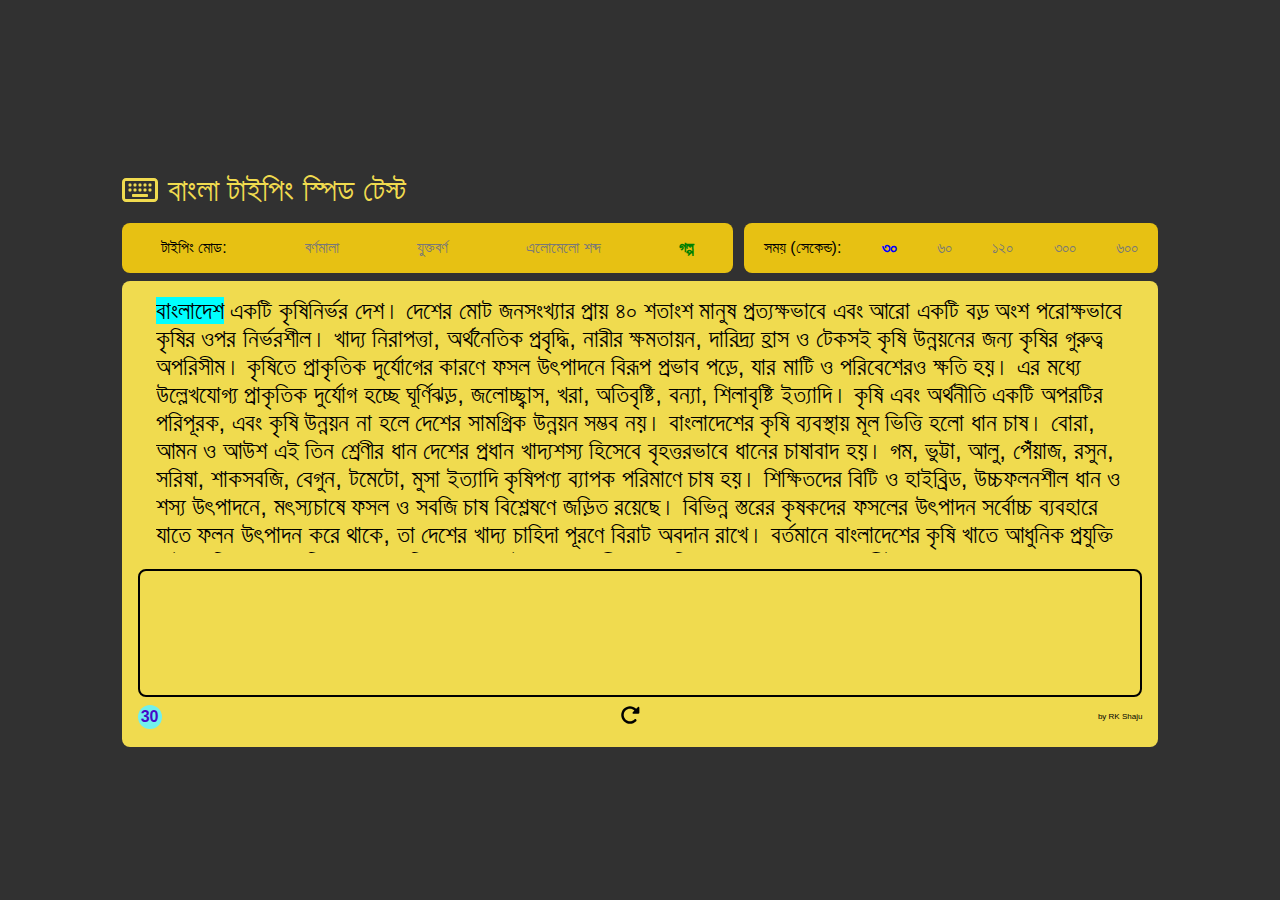
<file: index.html>
<!DOCTYPE html>
<html lang="en">
<head>
  <!-- Google tag (gtag.js) -->
<script async src="https://www.googletagmanager.com/gtag/js?id=G-E1GD1Y3J0G"></script>
<script>
  window.dataLayer = window.dataLayer || [];
  function gtag(){dataLayer.push(arguments);}
  gtag('js', new Date());

  gtag('config', 'G-E1GD1Y3J0G');
</script>
  <meta charset="UTF-8">
  <meta name="viewport" content="width=device-width, initial-scale=1.0">
  <meta http-equiv="X-UA-Compatible" content="ie=edge">
  <link rel="stylesheet" href="styles.css">
  <script src="words.js" defer></script>
  <script src="script.js" defer></script>

  <title>Bangla Typing Speed Test</title>
  <meta name="description" content="There is currently a notable absence of a reliable Bangla typing speed testing website on the internet. This platform is dedicated to aiding individuals in evaluating their Bangla typing proficiency. Whether you are a typing enthusiast honing your skills or someone evaluating their abilities for job prospects, I believe this website can be of assistance to you.">
</head>
<body>


  
  <div class="parent">
    
  <div class="header-wrapper">
    <div class="header">
      <svg xmlns="http://www.w3.org/2000/svg" viewBox="0 0 576 512"><!--!Font Awesome Free 6.5.1 by @fontawesome - https://fontawesome.com License - https://fontawesome.com/license/free Copyright 2024 Fonticons, Inc.--><path d="M64 112c-8.8 0-16 7.2-16 16V384c0 8.8 7.2 16 16 16H512c8.8 0 16-7.2 16-16V128c0-8.8-7.2-16-16-16H64zM0 128C0 92.7 28.7 64 64 64H512c35.3 0 64 28.7 64 64V384c0 35.3-28.7 64-64 64H64c-35.3 0-64-28.7-64-64V128zM176 320H400c8.8 0 16 7.2 16 16v16c0 8.8-7.2 16-16 16H176c-8.8 0-16-7.2-16-16V336c0-8.8 7.2-16 16-16zm-72-72c0-8.8 7.2-16 16-16h16c8.8 0 16 7.2 16 16v16c0 8.8-7.2 16-16 16H120c-8.8 0-16-7.2-16-16V248zm16-96h16c8.8 0 16 7.2 16 16v16c0 8.8-7.2 16-16 16H120c-8.8 0-16-7.2-16-16V168c0-8.8 7.2-16 16-16zm64 96c0-8.8 7.2-16 16-16h16c8.8 0 16 7.2 16 16v16c0 8.8-7.2 16-16 16H200c-8.8 0-16-7.2-16-16V248zm16-96h16c8.8 0 16 7.2 16 16v16c0 8.8-7.2 16-16 16H200c-8.8 0-16-7.2-16-16V168c0-8.8 7.2-16 16-16zm64 96c0-8.8 7.2-16 16-16h16c8.8 0 16 7.2 16 16v16c0 8.8-7.2 16-16 16H280c-8.8 0-16-7.2-16-16V248zm16-96h16c8.8 0 16 7.2 16 16v16c0 8.8-7.2 16-16 16H280c-8.8 0-16-7.2-16-16V168c0-8.8 7.2-16 16-16zm64 96c0-8.8 7.2-16 16-16h16c8.8 0 16 7.2 16 16v16c0 8.8-7.2 16-16 16H360c-8.8 0-16-7.2-16-16V248zm16-96h16c8.8 0 16 7.2 16 16v16c0 8.8-7.2 16-16 16H360c-8.8 0-16-7.2-16-16V168c0-8.8 7.2-16 16-16zm64 96c0-8.8 7.2-16 16-16h16c8.8 0 16 7.2 16 16v16c0 8.8-7.2 16-16 16H440c-8.8 0-16-7.2-16-16V248zm16-96h16c8.8 0 16 7.2 16 16v16c0 8.8-7.2 16-16 16H440c-8.8 0-16-7.2-16-16V168c0-8.8 7.2-16 16-16z"/></svg>
      <h1>বাংলা টাইপিং স্পিড টেস্ট</h1>
    </div>
  </div>


  
  <div class="settings-panel clickable" id="settings">
   
    <div class="textmode-setting-panel">
      <span style="color:black;">টাইপিং মোড:</span>
      <input type="radio"  name="textMode" id="RadioBornomala">
      <label class="option" for="RadioBornomala">বর্ণমালা</label>

      <input type="radio"  name="textMode" id="RadioJuktoborno">
      <label class="option" for="RadioJuktoborno">যুক্তবর্ণ</label>

      <input type="radio"  name="textMode" id="RadioRandomWords">
      <label class="option" for="RadioRandomWords">এলোমেলো শব্দ</label>

      <input type="radio"  name="textMode" checked id="RadioStory">
      <label class="option" for="RadioStory">গল্প</label>
    </div>
    
    <!--
    <div class="textmode-setting-panel" id="options">
      <p id="alphabets" class="option">বর্ণমালা</p>
      <p id="juktoborno" class="option">যুক্তবর্ণ</p>
      <p id="random" class="option">শব্দ</p>
      <p id="story" class="option active">গল্প</p>
   </div>

  -->

   <div class="time-setting-panel" id="duration">
    <span style="color:black;">সময় (সেকেন্ড):</span>
    <input type="radio" name="timeLimit" checked id="30">
      <label class="option" for="30">৩০</label>

      <input type="radio" name="timeLimit" id="60">
      <label class="option" for="60">৬০</label>

      <input type="radio" name="timeLimit" id="120">
      <label class="option" for="120">১২০</label>

      <input type="radio" name="timeLimit" id="300">
      <label class="option" for="300">৩০০</label>
      
      <input type="radio" name="timeLimit" id="600">
      <label class="option" for="600">৬০০</label>
  </div>
  </div>

  
  <div class="container">   
    
    <div id="popup" class="hidden">
      <div id="result" style=" display: grid; justify-items: center;">
        



      </div>
      <div style="display:flex; justify-content: center;">
        <button tabindex=2, id="close-popup">আরেকবার</button>
      </div>
      

      <div style="text-align: left; font-size: 1rem;" id="comment">সরকারি চাকরিতে টাইপিং এর গতি প্রতি মিনিটে সাধারণত বাংলায় ২৫ ও ইংরেজিতে ৩০ টি শব্দ চাওয়া হয়। 
        অফিসের সাধারণ কাজের জন্য বাংলায় প্রতি মিনিটে ৩৫-৪০ শব্দ এবং ইংরেজিতে ৫০-৫৫ শব্দকে যথেষ্ট ভাল গতি মনে করা হয়। </div>
    </div>


    <div id="typingGameCanvas">
      <div class="quote-display" id="quoteDisplay"></div>
      <textarea tabindex="0" id="quoteInput" class="quote-input" autofocus></textarea>
  
  
      <div class="bottomPanel">
        <div class="timer" id="timer"></div>
        <div class="reload" onclick="startNewGame()">
          <svg tabindex="1" id="svg" xmlns="http://www.w3.org/2000/svg" viewBox="0 0 512 512"><!--!Font Awesome Free 6.5.1 by @fontawesome - https://fontawesome.com License - https://fontawesome.com/license/free Copyright 2024 Fonticons, Inc.--><path d="M463.5 224H472c13.3 0 24-10.7 24-24V72c0-9.7-5.8-18.5-14.8-22.2s-19.3-1.7-26.2 5.2L413.4 96.6c-87.6-86.5-228.7-86.2-315.8 1c-87.5 87.5-87.5 229.3 0 316.8s229.3 87.5 316.8 0c12.5-12.5 12.5-32.8 0-45.3s-32.8-12.5-45.3 0c-62.5 62.5-163.8 62.5-226.3 0s-62.5-163.8 0-226.3c62.2-62.2 162.7-62.5 225.3-1L327 183c-6.9 6.9-8.9 17.2-5.2 26.2s12.5 14.8 22.2 14.8H463.5z"/></svg>
        </div>
        <div style="font-size:0.5rem; color:black">by RK Shaju</div>
      </div>
    </div>
    
    
  </div>
</div>
</body>
</html>
</file>
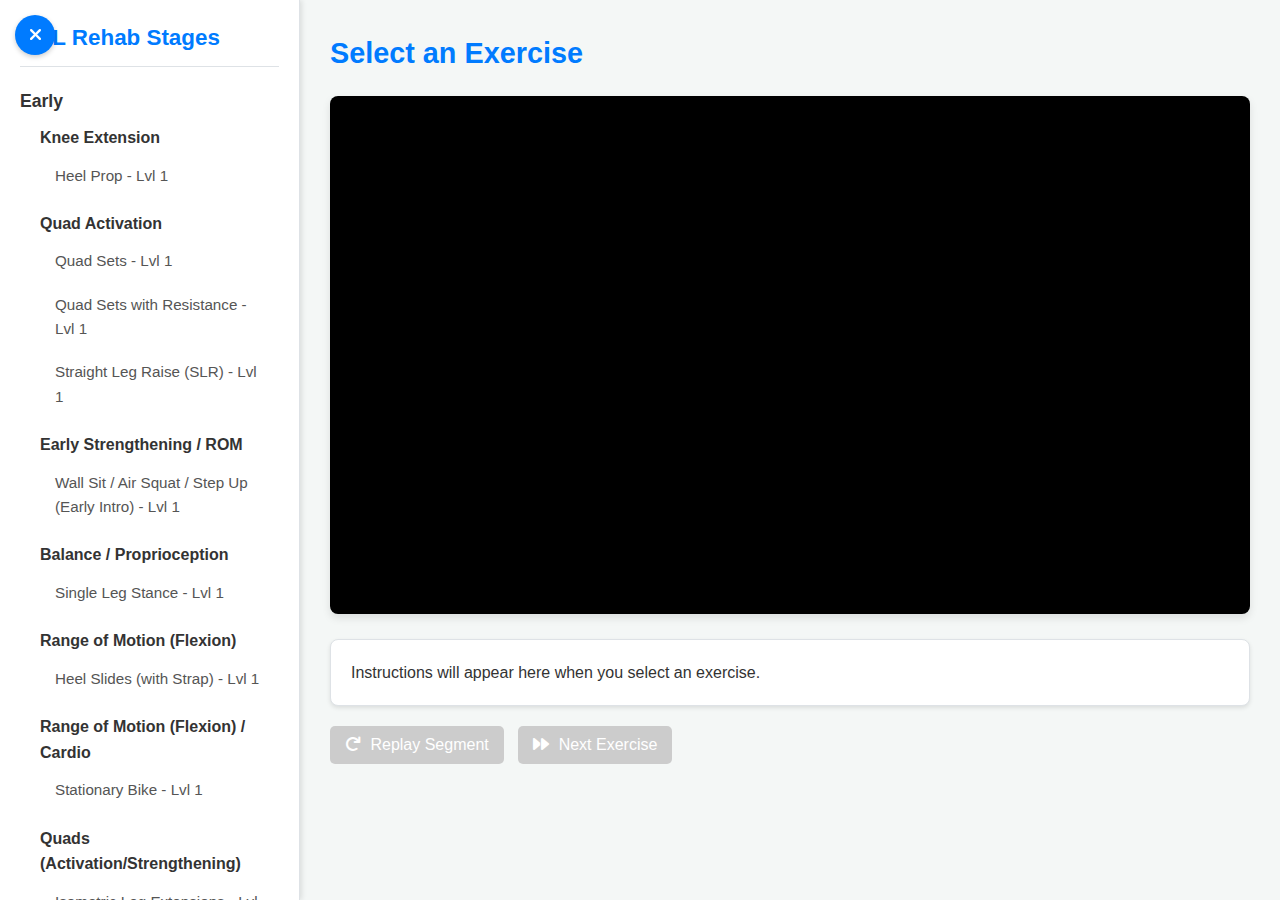
<file: acl-exercise/index.html>
<!DOCTYPE html>
<html lang="en">
	<head>
		<meta charset="UTF-8" />
		<meta name="viewport" content="width=device-width, initial-scale=1.0" />
		<title>ACL Recovery Guide</title>
		<link rel="stylesheet" href="style.css" />
		<!-- Optional: Font Awesome for Icons -->
		<link rel="stylesheet" href="https://cdnjs.cloudflare.com/ajax/libs/font-awesome/6.0.0/css/all.min.css" />
	</head>
	<body>
		<div class="app-container">
			<nav id="sidebar">
				<h1>ACL Rehab Stages</h1>
				<!-- Navigation will be populated by JavaScript -->
			</nav>

			<main id="main-content">
				<!-- Add this button -->
				<button id="sidebar-toggle" aria-label="Toggle Sidebar">
					<i class="fas fa-bars"></i>
				</button>

				<h2 id="exercise-title">Select an Exercise</h2>

				<div class="video-container">
					<!-- YouTube player will be inserted here -->
					<div id="youtube-player"></div>
				</div>

				<div id="instructions-area">
					<p>Instructions will appear here when you select an exercise.</p>
					<!-- Instructions will be populated by JavaScript -->
				</div>
				<div id="controls-area">
					<button id="replay-button" disabled><i class="fas fa-redo"></i> Replay Segment</button>
					<button id="next-exercise-button" disabled><i class="fas fa-forward"></i> Next Exercise</button>
				</div>
			</main>
		</div>

		<!-- YouTube IFrame Player API -->
		<script src="https://www.youtube.com/iframe_api"></script>
		<!-- Custom JavaScript -->
		<script src="script.js"></script>
	</body>
</html>
</file>
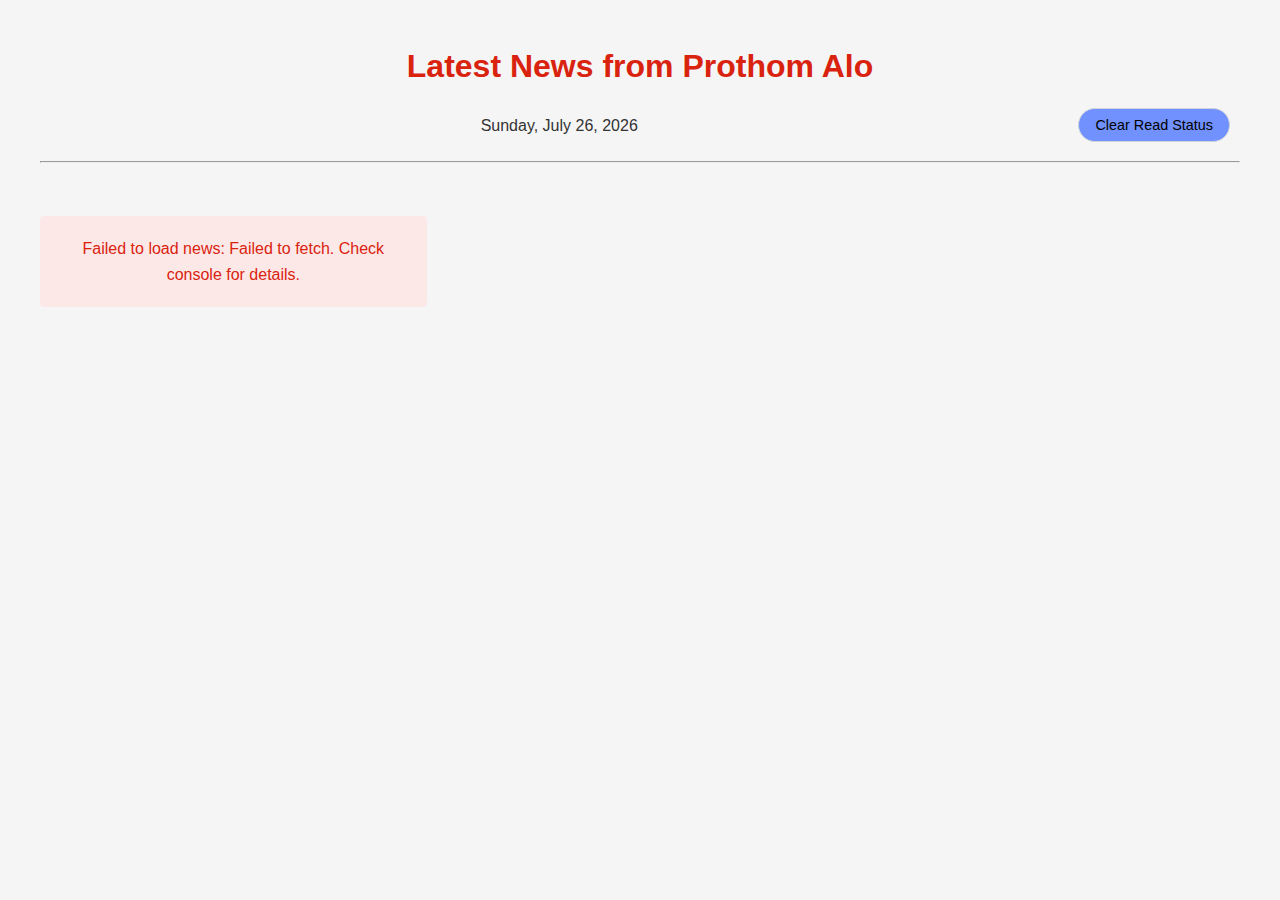
<file: lite-palo/index.html>
<!DOCTYPE html>
<html lang="en">
	<head>
		<meta charset="UTF-8" />
		<meta name="viewport" content="width=device-width, initial-scale=1.0" />
		<title>Latest News from Prothom Alo</title>

		<style>
			/* --- Existing Styles --- */
			body {
				font-family: "Segoe UI", Tahoma, Geneva, Verdana, sans-serif;
				line-height: 1.6;
				max-width: 1200px;
				margin: 0 auto;
				padding: 20px;
				color: #333;
				background-color: #f5f5f5;
			}
			h1 {
				color: #d9230f;
				text-align: center;
				margin-bottom: 5px;
			}
			.news-grid-container {
				/* Renamed from news-container for clarity */
				display: grid;
				grid-template-columns: repeat(auto-fill, minmax(300px, 1fr));
				gap: 20px;
				margin-bottom: 30px;
			}

			.news-card {
				background: white;
				border-radius: 8px;
				overflow: hidden;
				box-shadow: 0 3px 10px rgba(0, 0, 0, 0.1);
				transition: transform 0.3s ease, background-color 0.3s ease, opacity 0.3s ease;
				display: block;
				cursor: pointer;
			}
			.news-card:hover {
				transform: translateY(-5px);
			}
			.news-card.read {
				opacity: 0.7; /* Slightly more faded when read */
				background-color: #f0f0f0; /* Lighter grey */
				position: relative;
			}
			.news-card.read::after {
				content: "✓ Read";
				position: absolute;
				top: 10px;
				right: 10px;
				background-color: #5a9a5a; /* Softer green */
				color: white;
				padding: 3px 8px;
				border-radius: 4px;
				font-size: 12px;
				z-index: 1;
			}
			.card-image {
				width: 100%;
				height: 200px;
				object-fit: cover;
				pointer-events: none;
			}
			.card-content {
				padding: 10px 15px; /* Slightly more padding */
			}
			.card-title {
				margin-top: 0px;
				font-size: 18px;
				font-weight: bold;
				margin-bottom: 10px;
				color: #222;
				/* Prevent long titles from breaking layout badly */
				display: -webkit-box;
				-webkit-line-clamp: 2; /* Limit to 2 lines */
				-webkit-box-orient: vertical;
				overflow: hidden;
				text-overflow: ellipsis;
				min-height: 2.4em; /* Ensure space for 2 lines */
			}
			.card-description {
				font-size: 14px;
				color: #555;
				margin-bottom: 10px;
				display: -webkit-box;
				-webkit-line-clamp: 3;
				-webkit-box-orient: vertical;
				overflow: hidden;
				min-height: 4.2em; /* Ensure space for 3 lines */
			}
			.card-meta {
				font-size: 12px;
				padding: 0 15px 10px; /* Align with card-content padding */
				color: #777;
				display: flex;
				justify-content: space-between;
				align-items: center; /* Vertically align meta items */
			}
			.card-category {
				display: inline-block;
				background-color: #e9ecef; /* Lighter category bg */
				color: #495057; /* Darker category text */
				padding: 3px 8px;
				border-radius: 4px;
				font-size: 0.75rem;
				margin-right: 5px;
				position: relative;
				z-index: 2;
				white-space: nowrap; /* Prevent wrapping */
			}

			.article-modal {
				display: none;
				position: fixed;
				top: 0;
				left: 0;
				right: 0;
				bottom: 0;
				background: rgba(0, 0, 0, 0.85); /* Slightly darker overlay */
				z-index: 1000; /* Below modal content */
				overflow-y: auto;
				padding: 20px; /* Padding for scrollbar */
			}
			.modal-content {
				max-width: 800px;
				margin: 40px auto;
				background: white;
				border-radius: 8px;
				overflow: visible; /* Keep this */
				position: relative;
				box-shadow: 0 5px 20px rgba(0, 0, 0, 0.3);
				z-index: 1001;

				/* --- ADD TRANSITION HERE --- */
				transition: transform 0.2s ease-in-out, opacity 0.2s ease-in-out;
				/* Default state (visible, centered) - can be handled by JS if needed, but good default */
				transform: translateX(0%);
				opacity: 1;
			}
			.modal-header {
				padding: 15px 20px; /* Adjust padding */
				background: #d9230f;
				color: white;
				position: relative;
				border-top-left-radius: 8px; /* Match content radius */
				border-top-right-radius: 8px;
			}
			.modal-title {
				font-size: 22px; /* Slightly smaller title */
				margin: 0;
				margin-right: 40px; /* Space for close button */
			}

			.close-modal {
				font-weight: bold;
				font-size: 4rem;
				text-align: center;
				line-height: 0.5;
				background: #000000;
				position: absolute;
				top: 0%;
				transform: translateY(-60%);
				right: -15px;
				width: 50px;
				height: 50px;
				background-color: rgb(221 132 132 / 66%);
				border-radius: 50%;
				cursor: pointer;
			}

			.close-modal:hover {
				color: white;
				background-color: rgb(196, 70, 70);
			}

			.modal-body {
				padding: 0px; /* Remove padding here, add to inner content */
				overflow: hidden; /* Crucial for clipping sliding animation */
				border-bottom-left-radius: 8px; /* Match content radius */
				border-bottom-right-radius: 8px;
				position: relative; /* Needed for absolute positioning context if required, but transform works fine */
				background-color: white; /* Ensure bg color */
			}
			#modal-scroll-content {
				/* Inner wrapper for content and padding */
				padding: 20px;
				/* --- REMOVE TRANSITION FROM HERE --- */
				/* transition: transform 0.4s ease-in-out, opacity 0.4s ease-in-out; */ /* REMOVED */
				background-color: white; /* Ensure background during transition */
				border-bottom-left-radius: 8px; /* Match content radius */
				border-bottom-right-radius: 8px;
				/* Make sure transform/opacity defaults don't interfere */
				transform: none;
				opacity: 1;
			}
			.modal-image {
				width: 100%;
				max-height: 400px;
				min-height: 400px;
				object-fit: cover;
				margin-bottom: 15px; /* Adjust spacing */
				border-radius: 4px;
				/* background-image: url("https://placeholder.pics/svg/100x100"); */
				background-image: url("data:image/svg+xml,%3Csvg xmlns%3D%22http%3A//www.w3.org/2000/svg%22 viewBox%3D%220 0 100 100%22%3E%3Crect width%3D%22100%25%22 height%3D%22100%25%22 fill%3D%22%23e0e0e0%22/%3E%3Ctext x%3D%2250%25%22 y%3D%2250%25%22 dominant-baseline%3D%22middle%22 text-anchor%3D%22middle%22 fill%3D%22%23777777%22 font-size%3D%2210%22%3E%3C/text%3E%3C/svg%3E");
			}
			.modal-image-caption {
				margin-top: -10px;
				margin-bottom: 15px;
				text-align: center;
				font-style: italic;
				font-size: 1em;
				color: #666;
			}
			.modal-text {
				font-size: 16px;
				line-height: 1.8;
				margin-bottom: 1em; /* Spacing between paragraphs */
			}
			.loading {
				text-align: center;
				padding: 40px;
				font-size: 18px;
				color: #666;
			}
			.error {
				color: #d9230f;
				padding: 20px;
				background-color: #fde8e8;
				border-radius: 4px;
				text-align: center;
				margin: 20px 0;
			}

			.filter-controls {
				/* Wrapper for filters and clear button */
				display: flex;
				justify-content: center;
				align-items: center;
				flex-wrap: wrap;
				gap: 10px;
				margin-bottom: 25px;
			}
			.filter-container {
				display: flex;
				/* justify-content: center; remove this, parent handles centering */
				/* margin-bottom: 20px; remove this, parent handles margin */
				flex-wrap: wrap;
				gap: 10px;
			}
			.subheader {
				display: flex;
				justify-content: center; /* Center the date */
				align-items: center; /* Vertically align items */
				gap: 10px; /* Space between items */
				position: relative;
				padding: 10px;
				flex-wrap: wrap; /* Allow wrapping on small screens */
			}

			#current-date {
				flex: 1 1 auto; /* Allow the date to take available space */
				text-align: center; /* Center text within the date container */
				margin: 5px 0;
			}

			#clear-read-btn {
				margin-left: auto; /* Push the button to the right */
				padding: 8px 16px;
				border: 1px solid #ced4da;
				background: #7191ff;
				color: #000000;
				border-radius: 20px;
				cursor: pointer;
				transition: all 0.3s ease;
				font-size: 0.9em;
			}

			div > blockquote {
				border-left: 4px solid red;
				padding-left: 10px;
				margin: 20px 0 0px 0;
				font-size: 18px;
				font-weight: 500;
				color: #000;
				line-height: 1.6;
			}

			div > blockquote + span {
				margin-top: 0px;
				border-left: 4px solid red;
				display: block;
				font-size: 14px;
				color: #666;
				font-weight: 400;
				padding-left: 10px;
			}

			/* Media query for small screens */
			@media (max-width: 480px) {
				.subheader {
					flex-direction: column; /* Stack items vertically */
					align-items: center;
				}

				#clear-read-btn {
					margin-left: 0;
					margin-top: 5px;
				}
				.close-modal {
					font-weight: bold;
					font-size: 4rem;
					text-align: center;
					/*line-height: 0.5;*/
					background: #000000;
					position: absolute;
					top: 0%;
					transform: translateY(-60%);
					right: -15px;
					width: 50px;
					height: 50px;
					background-color: rgb(221 132 132 / 66%);
					border-radius: 50%;
					cursor: pointer;
				}
			}

			#clear-read-btn:hover {
				background-color: #e9ecef;
				border-color: #adb5bd;
			}

			.filter-btn {
				padding: 8px 16px;
				border: 1px solid #ddd;
				background-color: white;
				border-radius: 20px;
				cursor: pointer;
				transition: all 0.3s ease;
			}
			.filter-btn:hover {
				background-color: #f0f0f0;
			}
			.filter-btn.active {
				background-color: #d9230f;
				color: white;
				border-color: #d9230f;
			}
			.loading-more,
			.no-more-articles {
				text-align: center;
				padding: 20px;
				color: #666;
				display: none;
				clear: both; /* Ensure it appears below grid */
			}

			.modal-actions {
				margin-top: 8px; /* Space above TTS buttons */
				display: block;
			}

			#copyNewsText,
			#tts-play,
			#tts-stop {
				background: rgba(255, 255, 255, 0.2);
				border: 1px solid white;
				color: white;
				border-radius: 4px;
				padding: 5px 10px;
				cursor: pointer;
				font-size: 14px;
				margin-right: 5px; /* Space between TTS buttons */
			}

			#tts-play:hover,
			#tts-stop:hover {
				background: rgba(255, 255, 255, 0.4); /* Lighter hover */
			}
			#tts-status {
				margin-left: 10px;
				font-size: 14px;
				opacity: 0.8;
			}

			/* --- Styles for Page Navigation Buttons --- */
			.page-nav-button {
				position: fixed; /* Fixed to viewport */
				top: 50%;
				transform: translateY(-50%);
				background-color: rgba(0, 0, 0, 0.5); /* Semi-transparent */
				color: white;
				border: none;
				font-size: 2.5rem; /* Larger icon */
				font-weight: bold;
				cursor: pointer;
				z-index: 1002; /* Above modal overlay, below potential highest elements */
				border-radius: 50%;
				width: 50px; /* Button size */
				height: 50px;
				line-height: 48px; /* Adjust for vertical centering of icon */
				text-align: center;
				opacity: 0.7;
				transition: opacity 0.3s ease, background-color 0.3s ease;
				display: none; /* Initially hidden, shown via JS */
				user-select: none; /* Prevent text selection */
				padding: 0; /* Remove default padding */
			}
			.page-nav-button:hover {
				opacity: 1;
				background-color: rgba(0, 0, 0, 0.7);
			}
			#page-prev-article {
				left: 15px; /* Distance from left edge */
			}
			#page-next-article {
				right: 15px; /* Distance from right edge */
			}
			.page-nav-button:disabled {
				opacity: 0.2; /* More faded when disabled */
				cursor: default;
				background-color: rgba(0, 0, 0, 0.4); /* Keep consistent bg */
			}

			.bottom-container {
				display: flex;
				justify-content: space-between;
				align-items: center;
			}

			#CloseBtn {
				padding: 10px;
				border-radius: 5px;
				background: red;
				width: 5rem;
				color: white;
				font-weight: bold;
				text-align: center;
				text-transform: uppercase;
				cursor: pointer;
			}
			#CloseBtn:hover {
				background: rgb(104, 0, 0);
			}

			.news-category {
				font-size: 1rem;
				color: #ffffff;
				font-weight: bold;
				font-style: italic;
				text-decoration: underline;
			}
		</style>
	</head>
	<body>
		<h1>Latest News from Prothom Alo</h1>
		<div class="subheader">
			<div class="date" id="current-date"></div>
			<button id="clear-read-btn">Clear Read Status</button>
		</div>

		<hr />
		<div class="filter-controls">
			<div id="filter-container" class="filter-container"></div>

			<!-- Clear Read Button -->
		</div>

		<div id="news-feed-container">
			<!-- Wrapper for grid + loading indicators -->
			<div id="news-grid-container" class="news-grid-container">
				<div class="loading">Loading latest news...</div>
			</div>
			<div id="loading-more" class="loading-more">Loading more articles...</div>
			<div id="no-more-articles" class="no-more-articles">No more articles to load</div>
		</div>

		<div id="article-modal" class="article-modal">
			<div class="modal-content">
				<div class="modal-header">
					<span id="news-category" class="news-category"></span>
					<h2 class="modal-title" id="modal-title"></h2>
					<div class="modal-actions">
						<button style="float: right" id="copyNewsText" onclick="copyNewsText()" title="Copy News">⎘ Copy This Article</button>
						<button id="tts-play" title="Read aloud">🔊 Play</button>
						<button id="tts-stop" title="Stop reading" style="display: none">⏹ Stop</button>
						<span id="tts-status"></span>
					</div>
					<div onclick="closeModal()" class="close-modal">×<!-- <span class="close-modal" onclick="closeModal()">×</span> --></div>
				</div>
				<!-- Modal Body: Clips the animation -->
				<div class="modal-body" id="modal-body">
					<!-- Modal Scroll Content: The element that animates -->
					<div id="modal-scroll-content">
						<!-- Dynamic content goes here -->
					</div>
				</div>
			</div>
		</div>

		<!-- Page Navigation Buttons (Moved outside modal) -->
		<button class="page-nav-button" id="page-prev-article" title="Previous Article" aria-label="Previous Article"><</button>
		<button class="page-nav-button" id="page-next-article" title="Next Article" aria-label="Next Article">></button>

		<script>
			const ProthomAloLogoURL = "https://media.prothomalo.com/prothomalo/import/default/2016/03/15/4d3620a7127d4a031a05a962fcc4b253-palo-logo.jpg";
			// Removed unused ttsEnabled variable
			let ttsUtterance = null;

			let allArticles = [];
			let filteredArticles = [];
			let displayedArticleCount = 0;
			const initialLoadCount = 20;
			const loadMoreCount = 10;
			let currentCategory = "all";
			let categories = [];
			let readArticles = JSON.parse(localStorage.getItem("readArticles")) || [];
			let isLoading = false;
			let isAnimating = false; // Flag to prevent overlapping animations/clicks
			let currentModalIndex = -1;
			const animationDuration = 200; // MUST match CSS transition duration in milliseconds

			let availableVoices = [];
			let ttsInitializationAttempted = false; // Flag to prevent repeated initial calls

			// References to page navigation buttons (declared globally for easier access)
			let pagePrevBtn = null;
			let pageNextBtn = null;

			// --- Utility Functions ---
			function escapeHtml(unsafe) {
				// console.log("html:" + unsafe); // Be careful logging large HTML strings
				/* Basic escaping - consider a more robust library if needed */
				/*
                if (!unsafe) return "";
				return unsafe.replace(/&/g, "&").replace(/</g, "<").replace(/>/g, ">").replace(/"/g, """).replace(/'/g, "'");
                */
				// Current implementation doesn't seem to need aggressive escaping for the used fields
				return unsafe;
			}

			const formatDate = (timestamp) => {
				if (!timestamp) return "";
				try {
					return new Date(timestamp).toLocaleDateString("en-US", {
						year: "numeric",
						month: "short",
						day: "numeric",
						hour: "2-digit",
						minute: "2-digit",
						hour12: true,
					});
				} catch (e) {
					console.error("Error formatting date:", e);
					return "";
				}
			};

			const getCategoryFromUrl = (url) => {
				if (!url) return "";
				const urlParts = url.split("/");
				if (urlParts.length > 3) {
					// Handle potential empty category names after splitting
					const categoryPart = urlParts[3];
					if (!categoryPart) return "General"; // Assign a default if empty
					return categoryPart.replace(/-/g, " ").replace(/\b\w/g, (l) => l.toUpperCase());
				}
				return "General"; // Assign a default if no category found
			};

			// --- Core Application Logic ---

			function displayCurrentDate() {
				const options = { weekday: "long", year: "numeric", month: "long", day: "numeric" };
				const today = new Date().toLocaleDateString("en-US", options);
				document.getElementById("current-date").textContent = today;
			}

			async function fetchLatestNews() {
				const gridContainer = document.getElementById("news-grid-container");
				const loadingIndicator = gridContainer.querySelector(".loading");
				const loadingMoreIndicator = document.getElementById("loading-more");
				const noMoreIndicator = document.getElementById("no-more-articles");

				// More robust API endpoint handling
				const baseApiUrl = "https://www.prothomalo.com/api/v1/collections/latest";
				const limit = 300;
				const requestURL = `https://corsproxy.io/?url=${encodeURIComponent(`${baseApiUrl}?limit=${limit}`)}`;

				if (loadingIndicator) loadingIndicator.style.display = "block";
				loadingMoreIndicator.style.display = "none";
				noMoreIndicator.style.display = "none";
				gridContainer.innerHTML = '<div class="loading">Loading latest news...</div>'; // Reset grid

				try {
					const response = await fetch(requestURL);
					if (!response.ok) throw new Error(`HTTP error! status: ${response.status}`);
					const data = await response.json();

					// Filter more carefully for valid story objects and non-video/photo types
					if (data && data.items && Array.isArray(data.items)) {
						allArticles = data.items.filter(
							(item) => item && item.story && typeof item.story === "object" && item.story["story-template"] !== "video" && item.story["story-template"] !== "photo" && item.story.headline // Ensure there's at least a headline
						);

						if (allArticles.length === 0) {
							gridContainer.innerHTML = '<div class="error">No suitable articles found in the latest feed.</div>';
							return;
						}

						extractCategories();
						createCategoryFilters();
						filterArticlesByCategory(currentCategory); // Apply default filter
						displayedArticleCount = 0;
						renderNewsCards(true); // Initial render (true = replace content)
					} else {
						gridContainer.innerHTML = '<div class="error">No articles found or invalid API response format.</div>';
					}
				} catch (error) {
					console.error("Error fetching news:", error);
					gridContainer.innerHTML = `<div class="error">Failed to load news: ${error.message}. Check console for details.</div>`;
				} finally {
					if (loadingIndicator) loadingIndicator.style.display = "none";
				}
			}

			function extractCategories() {
				// Filter out potentially empty/null categories before creating the set
				const categorySet = new Set(
					allArticles.map((a) => getCategoryFromUrl(a.story?.url)).filter((cat) => cat && cat.trim() !== "") // Ensure category is not null, undefined, or empty string
				);
				categories = Array.from(categorySet).sort();
			}

			function createCategoryFilters() {
				const filterContainer = document.getElementById("filter-container");
				filterContainer.innerHTML = ""; // Clear existing

				const createButton = (text, categoryValue) => {
					const button = document.createElement("button");
					button.className = `filter-btn ${currentCategory === categoryValue ? "active" : ""}`;
					button.textContent = text;
					button.dataset.category = categoryValue; // Store category value
					button.onclick = () => filterByCategory(categoryValue);
					filterContainer.appendChild(button);
				};

				createButton("All", "all");
				categories.forEach((cat) => createButton(cat, cat));
			}

			function setupClearReadButton() {
				const clearBtn = document.getElementById("clear-read-btn");
				if (clearBtn) {
					clearBtn.addEventListener("click", clearReadData);
				}
			}

			function clearReadData() {
				if (confirm("Are you sure you want to clear the read status for all articles?")) {
					localStorage.removeItem("readArticles");
					readArticles = [];
					document.querySelectorAll(".news-card.read").forEach((card) => {
						card.classList.remove("read");
					});
					// Re-apply filter to refresh view potentially (though classes are removed directly)
					// filterByCategory(currentCategory); // Optionally re-render if needed elsewhere
					alert("Read status has been cleared.");
				}
			}

			function filterByCategory(category) {
				if (isLoading) return; // Don't filter while loading
				currentCategory = category;
				createCategoryFilters(); // Update button styles
				filterArticlesByCategory(category); // Apply filter logic
				displayedArticleCount = 0; // Reset display count
				// Reset scroll position when filter changes
				window.scrollTo({ top: 0, behavior: "smooth" });
				renderNewsCards(true); // Re-render grid (true = replace)
			}

			function filterArticlesByCategory(category) {
				if (category === "all") {
					filteredArticles = [...allArticles];
				} else {
					filteredArticles = allArticles.filter((article) => getCategoryFromUrl(article.story?.url) === category);
				}
				currentModalIndex = -1; // Reset modal index on filter change
			}

			function createCardHtml(article, index) {
				let story = article.story || {};
				let originalLink = story.url || "#"; // Use # as fallback
				let headline = story.headline || "Untitled Article";
				let summary = story.summary || story.metadata?.excerpt || "No summary available."; // Fallback for summary
				let imageUrl = story["hero-image-s3-key"] ? `https://media.prothomalo.com/${story["hero-image-s3-key"]}` : ProthomAloLogoURL;
				let publishedAt = formatDate(story["published-at"]);
				let category = getCategoryFromUrl(originalLink);
				let isRead = readArticles.includes(originalLink);

				return `
			                  <div class="news-card ${isRead ? "read" : ""}" data-index="${index}" data-link="${originalLink}" onclick="openModalFromCard(${index})">
			                      <img src="${imageUrl}" alt="${escapeHtml(headline)}" class="card-image" loading="lazy" onerror="this.src='${ProthomAloLogoURL}'; this.onerror=null;">
			                      <div class="card-meta">
			                         ${category ? `<span class="card-category">${escapeHtml(category)}</span>` : "<span></span>"} <!-- Placeholder span for alignment -->
			                         <span>${publishedAt}</span>
			                      </div>
			                      <div class="card-content">
			                          <h3 class="card-title">${escapeHtml(headline)}</h3>
			                          <p class="card-description">${escapeHtml(summary)}</p>
			                      </div>
			                  </div>
			              `;
			}

			function renderNewsCards(replace = false) {
				const gridContainer = document.getElementById("news-grid-container");
				const loadingMoreIndicator = document.getElementById("loading-more");
				const noMoreIndicator = document.getElementById("no-more-articles");

				const startIndex = replace ? 0 : displayedArticleCount;
				const endIndex = startIndex + (replace ? initialLoadCount : loadMoreCount);
				const articlesToRender = filteredArticles.slice(startIndex, endIndex);

				if (replace) {
					gridContainer.innerHTML = ""; // Clear previous content
					displayedArticleCount = 0; // Reset count
					if (filteredArticles.length === 0) {
						gridContainer.innerHTML = `<div class="error">No articles found ${currentCategory !== "all" ? "in category: " + escapeHtml(currentCategory) : ""}</div>`;
						noMoreIndicator.style.display = "none";
						loadingMoreIndicator.style.display = "none";
						return; // Stop if no articles for this filter
					}
				}

				if (articlesToRender.length === 0 && !replace) {
					// No more articles to load when scrolling
					loadingMoreIndicator.style.display = "none";
					noMoreIndicator.style.display = displayedArticleCount > 0 ? "block" : "none"; // Show only if some were already loaded
					return;
				}

				const cardsHtml = articlesToRender.map((article, localIndex) => createCardHtml(article, startIndex + localIndex)).join("");

				gridContainer.insertAdjacentHTML("beforeend", cardsHtml);
				displayedArticleCount += articlesToRender.length;

				// Update loading/no-more indicators
				loadingMoreIndicator.style.display = "none";
				if (displayedArticleCount >= filteredArticles.length) {
					noMoreIndicator.style.display = "block";
				} else {
					noMoreIndicator.style.display = "none";
				}
			}

			function checkScroll() {
				// Check if already loading, or if all articles are displayed, or if modal is open
				if (isLoading || displayedArticleCount >= filteredArticles.length || document.getElementById("article-modal").style.display === "block") {
					return;
				}

				const scrollPosition = window.innerHeight + window.scrollY;
				const pageHeight = document.documentElement.scrollHeight; // Use scrollHeight for full page height
				const threshold = 300; // Pixels from bottom

				if (scrollPosition >= pageHeight - threshold) {
					loadMoreArticles();
				}
			}

			function loadMoreArticles() {
				if (isLoading || displayedArticleCount >= filteredArticles.length) return;

				isLoading = true;
				document.getElementById("loading-more").style.display = "block";
				document.getElementById("no-more-articles").style.display = "none";

				// Simulate slight delay for visual feedback
				setTimeout(() => {
					renderNewsCards(false); // Append more cards
					isLoading = false;
					// Loading indicator hidden within renderNewsCards
				}, 300);
			}

			// --- Modal Logic ---

			// NEW: Helper to get structured data for modal
			function getArticleDataByIndex(index) {
				if (index < 0 || index >= filteredArticles.length) return null;

				const article = filteredArticles[index];
				if (!article || !article.story) return null; // Add extra safety check

				const story = article.story;
				const item = article.item || {}; // Include item if needed

				const originalLink = story.url || "#";
				const category = getCategoryFromUrl(originalLink);

				return {
					index: index,
					story: story, // Keep full story object if needed elsewhere
					originalLink: originalLink,
					headline: story.headline || item.headline || "Untitled Article",
					summary: story.summary || story.metadata?.excerpt || "", // Get summary or excerpt
					imageUrl: story["hero-image-s3-key"] ? `https://media.prothomalo.com/${story["hero-image-s3-key"]}` : ProthomAloLogoURL,
					cardsJson: story.cards ? JSON.stringify(story.cards) : "[]", // Keep JSON for parsing
					publishedAt: formatDate(story["published-at"]),
					author: story["author-name"] || "Prothom Alo Desk", // Default author
					category: category,
					coverImgDescription: story["hero-image-caption"] || "",
					coverImgAttribution: story["hero-image-attribution"] || "", // Get attribution
				};
			}

			// NEW: Helper to build modal body HTML
			function buildModalBodyHtml(articleData) {
				if (!articleData) return "<p class='error'>Could not load article data.</p>";

				let contentHtml = "";

				//set category in header too
				document.getElementById("news-category").textContent = escapeHtml(articleData.category);

				try {
					// Basic structure with meta, image, caption, summary
					contentHtml = `
			                     <div class="article-meta" style="margin-bottom: 15px; display: flex; justify-content: space-between; align-items: center; font-size: 0.9em; color: #555; flex-wrap: wrap; gap: 5px;">
			                         <span>By: ${escapeHtml(articleData.author)}</span>
			                         <span>${articleData.publishedAt}</span>
			                     </div>
			                     <img src="${articleData.imageUrl}" alt="${escapeHtml(articleData.headline)}" class="modal-image" onerror="this.src='${ProthomAloLogoURL}'; this.onerror=null;">
			                     ${
															articleData.coverImgDescription || articleData.coverImgAttribution
																? `<p class="modal-image-caption">${escapeHtml(articleData.coverImgDescription)} ${
																		articleData.coverImgAttribution ? ` [${escapeHtml(articleData.coverImgAttribution)}]` : ""
																  }</p>`
																: ""
														}
			                     ${articleData.summary ? `<p class="modal-text" style="font-weight: bold; margin-bottom: 20px; font-size: 1.1em;">${escapeHtml(articleData.summary)}</p>` : ""}
			                 `;

					// Process cards for detailed content
					if (articleData.cardsJson && articleData.cardsJson !== "[]") {
						const cards = JSON.parse(articleData.cardsJson);
						if (Array.isArray(cards)) {
							cards.forEach((card) => {
								if (card && card["story-elements"] && Array.isArray(card["story-elements"])) {
									card["story-elements"].forEach((element) => {
										if (!element || !element.type) return; // Skip invalid elements

										switch (element.type) {
											case "text":
												if (element.subtype !== "also-read" && element.text) {
													// Render text, allowing basic safe HTML (like <strong>, <em>, <a> - DANGER: Assess security implications)
													// For safer approach, always escape or use a sanitizer library
													// contentHtml += `<div class="modal-text">${escapeHtml(element.text)}</div>`; // Safest
													contentHtml += `<div class="modal-text">${element.text}</div>`; // Allows HTML from source (use with caution)
												}
												break;
											case "image":
												if (element["image-s3-key"]) {
													const imgUrl = `https://media.prothomalo.com/${element["image-s3-key"]}`;
													const imgTitle = element.title || "";
													const imgCaption = element.caption || "";
													const imgAttr = element.attribution || "";
													contentHtml += `
                                                        <hr style="margin: 20px 0;">
                                                        <img src="${imgUrl}" alt="${escapeHtml(imgTitle || "Article image")}" class="modal-image" loading="lazy" onerror="this.style.display='none';">
                                                        ${imgCaption || imgAttr ? `<p class="modal-image-caption">${escapeHtml(imgCaption)} ${imgAttr ? ` [${escapeHtml(imgAttr)}]` : ""}</p>` : ""}
                                                        `;
												}
												break;
											case "quote":
												if (element.text) {
													contentHtml += `
                                                        <blockquote>${escapeHtml(element.text)}</blockquote>
                                                        ${element.attribution ? `<span>- ${escapeHtml(element.attribution)}</span>` : ""}
                                                    `;
												}
												break;
											// Add other element types as needed (e.g., list, embed)
											default:
												// console.log("Unhandled story element type:", element.type);
												break;
										}
									});
								}
							});
						}
					} else if (!articleData.summary) {
						// If no cards and no summary, show a message
						contentHtml += "<p class='modal-text'><i>No detailed content available for this article.</i></p>";
					}

					// Footer with link and close button
					contentHtml += `
			                     <hr style="margin-top: 25px;">
			                     <div class="bottom-container">
								 <a href="${articleData.originalLink}" target="_blank" rel="noopener noreferrer"
			                        style="display: inline-block; margin-top: 10px; margin-bottom: 5px; font-style: italic; color: #0056b3; text-decoration: underline; cursor: pointer;">
			                        Read original on Prothom Alo
			                     </a>
								 <span id='CloseBtn' onclick="closeModal();">Close</span>
								 </div>
								 `;
				} catch (e) {
					console.error("Error building modal content:", e, "Data:", articleData);
					contentHtml = `<p class='error'>Error loading article content. Details: ${escapeHtml(e.message)}</p>`;
				}
				return contentHtml;
			}

			function openModalFromCard(index) {
				if (isAnimating) return; // Prevent opening while animating

				const articleData = getArticleDataByIndex(index);
				if (!articleData) {
					console.warn("Could not get article data for index:", index);
					alert("Error: Could not load article details.");
					return;
				}
				currentModalIndex = index;
				openModal(articleData); // Pass the structured data
			}

			function openModal(articleData) {
				if (!articleData) return;

				// Mark as read
				if (!readArticles.includes(articleData.originalLink)) {
					readArticles.push(articleData.originalLink);
					localStorage.setItem("readArticles", JSON.stringify(readArticles));
					// Update card class in background
					const cardElement = document.querySelector(`.news-card[data-index="${articleData.index}"]`);
					if (cardElement) {
						cardElement.classList.add("read");
					}
				}

				const modal = document.getElementById("article-modal");
				const modalTitle = document.getElementById("modal-title");
				const modalScrollContent = document.getElementById("modal-scroll-content");

				// Stop any ongoing TTS
				if (window.speechSynthesis && window.speechSynthesis.speaking) {
					window.speechSynthesis.cancel();
					setupTTS(); // Reset TTS button states
				}

				modalTitle.textContent = articleData.headline; // Already plain text
				modalScrollContent.innerHTML = buildModalBodyHtml(articleData); // Build and set content

				// *** Reset animation classes and set initial state for opening ***
				modalScrollContent.className = "slide-in"; // Set directly to visible state

				modal.style.display = "block";
				document.body.style.overflow = "hidden"; // Prevent background scroll
				modal.scrollTop = 0; // Scroll modal container to top

				// --- Page Navigation Button Logic ---
				pagePrevBtn = document.getElementById("page-prev-article");
				pageNextBtn = document.getElementById("page-next-article");

				if (pagePrevBtn && pageNextBtn) {
					// Remove previous listeners before adding new ones to prevent duplicates
					pagePrevBtn.removeEventListener("click", showPreviousArticle);
					pageNextBtn.removeEventListener("click", showNextArticle);

					// Add listeners
					pagePrevBtn.addEventListener("click", showPreviousArticle);
					pageNextBtn.addEventListener("click", showNextArticle);

					// Set initial state and visibility
					updateNavigationButtons(); // Use the central function
					pagePrevBtn.style.display = "block";
					pageNextBtn.style.display = "block";
				}
				// --- End Page Navigation Button Logic ---

				setupSwipeGestures(); // Setup swipe for the newly opened modal
				setupTTS(); // Setup TTS for the new content
			}

			// --- Function to update the global voice list ---
			function updateVoiceList() {
				if (!("speechSynthesis" in window)) return; // Guard clause
				try {
					availableVoices = window.speechSynthesis.getVoices();
					if (availableVoices.length > 0) {
						console.log("SpeechSynthesis voices updated. Count:", availableVoices.length);
					} else {
						// console.log("Voice list updated, but is empty. Waiting for 'onvoiceschanged'...");
					}
				} catch (e) {
					console.error("Error getting voices:", e);
					availableVoices = []; // Reset on error
				}
			}

			// --- Initialize TTS Voice Loading ---
			function initializeTTS() {
				if (!("speechSynthesis" in window)) {
					console.warn("Speech Synthesis not supported by this browser.");
					// Optionally disable TTS buttons visually if not supported
					const playBtn = document.getElementById("tts-play");
					const stopBtn = document.getElementById("tts-stop");
					if (playBtn) playBtn.disabled = true;
					if (stopBtn) stopBtn.disabled = true; // Although hidden initially
					return;
				}

				if (ttsInitializationAttempted) return; // Only run once
				ttsInitializationAttempted = true;

				// Listen for the voiceschanged event to update the list when ready
				// Use try-catch as adding the event listener itself can fail in some environments
				try {
					window.speechSynthesis.onvoiceschanged = updateVoiceList;
				} catch (e) {
					console.error("Could not set onvoiceschanged listener:", e);
				}

				// Attempt to get voices immediately.
				updateVoiceList(); // Call it once straight away

				// Sometimes a short delay and another call helps on stubborn platforms
				setTimeout(() => {
					updateVoiceList();
					// console.log("Retrying voice list fetch after short delay.");
				}, 500); // 500ms delay, adjust if needed
			}

			// --- NEW: Function to update navigation button states ---
			function updateNavigationButtons() {
				if (pagePrevBtn && pageNextBtn) {
					// Disable based on index boundaries OR if an animation is in progress
					pagePrevBtn.disabled = isAnimating || currentModalIndex <= 0;
					pageNextBtn.disabled = isAnimating || currentModalIndex >= filteredArticles.length - 1;
				}
			}

			// --- REVISED Central function for modal navigation animation (Targeting .modal-content) ---
			function navigateModal(direction) {
				// direction: 1 for next, -1 for previous
				if (isAnimating) return; // Don't allow navigation during animation

				const newIndex = currentModalIndex + direction;
				if (newIndex < 0 || newIndex >= filteredArticles.length) {
					return; // Index out of bounds
				}

				const nextArticleData = getArticleDataByIndex(newIndex);
				if (!nextArticleData) {
					console.error("Failed to get article data for next index:", newIndex);
					alert("Error: Could not load the next article's data.");
					return; // Failed to get data
				}

				isAnimating = true;
				updateNavigationButtons(); // Disable buttons during animation

				// --- GET BOTH ELEMENTS ---
				const modalContent = document.querySelector("#article-modal .modal-content"); // The element to slide
				const modalScrollContent = document.getElementById("modal-scroll-content"); // The inner content area
				const modal = document.getElementById("article-modal"); // The overlay/container

				if (!modalContent || !modalScrollContent || !modal) {
					console.error("Modal elements not found!");
					isAnimating = false; // Reset flag
					updateNavigationButtons();
					return;
				}

				// Stop any ongoing TTS
				if (window.speechSynthesis && window.speechSynthesis.speaking) {
					window.speechSynthesis.cancel();
					setupTTS(); // Reset TTS button states
				}

				// --- 1. Animate OUT the CURRENT modal ---
				const slideOutTranslateX = direction === 1 ? "-100%" : "100%"; // Next -> Left, Prev -> Right
				modalContent.style.transform = `translateX(${slideOutTranslateX})`; // Apply to modal-content
				modalContent.style.opacity = "0"; // Apply to modal-content

				// --- 2. AFTER slide-out completes, update content and slide IN ---
				setTimeout(() => {
					// Update core data
					currentModalIndex = newIndex;

					// Update modal header title (still inside modal-content, but updated before it appears)
					const modalTitle = document.getElementById("modal-title");
					if (modalTitle) modalTitle.textContent = nextArticleData.headline;

					// --- UPDATE THE INNER CONTENT AREA ---
					modalScrollContent.innerHTML = buildModalBodyHtml(nextArticleData);

					// Mark new article as read
					if (!readArticles.includes(nextArticleData.originalLink)) {
						readArticles.push(nextArticleData.originalLink);
						localStorage.setItem("readArticles", JSON.stringify(readArticles));
						const cardElement = document.querySelector(`.news-card[data-index="${newIndex}"]`);
						if (cardElement) cardElement.classList.add("read");
					}

					// --- Setup INCOMING modal's START position (Off-screen) ---
					// Temporarily disable transitions on modal-content
					modalContent.style.transition = "none";

					const slideInStartX = direction === 1 ? "100%" : "-100%"; // Next comes from Right, Prev comes from Left
					modalContent.style.transform = `translateX(${slideInStartX})`; // Apply to modal-content
					modalContent.style.opacity = "0"; // Start invisible

					// Force browser reflow on the element being animated
					void modalContent.offsetWidth;

					// --- 3. Re-enable transitions and Animate IN the NEW modal ---
					modalContent.style.transition = ""; // Re-enable transitions defined in CSS

					requestAnimationFrame(() => {
						modalContent.style.transform = "translateX(0%)"; // Animate modal-content to center
						modalContent.style.opacity = "1"; // Animate modal-content to visible
					});

					// Reset TTS setup for the new content (which is inside modalScrollContent)
					setupTTS();

					// Scroll modal overlay/container to top (important if modal was long)
					if (modal) modal.scrollTop = 0;

					// --- 4. Re-enable buttons AFTER the IN-animation completes ---
					setTimeout(() => {
						isAnimating = false; // Allow clicks/swipes again
						updateNavigationButtons(); // Re-enable buttons based on the new index

						// Optional cleanup of inline styles on modal-content
						// modalContent.style.transform = '';
						// modalContent.style.opacity = '';
					}, animationDuration); // Wait for the slide-IN animation
				}, animationDuration); // Wait for the slide-OUT animation to finish before swapping content
			}

			function showNextArticle() {
				if (!pageNextBtn || pageNextBtn.disabled) return; // Extra check
				navigateModal(1); // 1 for next
			}

			function showPreviousArticle() {
				if (!pagePrevBtn || pagePrevBtn.disabled) return; // Extra check
				navigateModal(-1); // -1 for previous
			}

			function setupSwipeGestures() {
				const modalBody = document.getElementById("modal-body"); // Target the container that clips
				if (!modalBody) return;

				let touchstartX = 0;
				let touchendX = 0;
				let touchstartY = 0;
				let touchendY = 0;

				// --- Remove potential old listeners first ---
				const removeListeners = () => {
					modalBody.removeEventListener("touchstart", handleTouchStart);
					modalBody.removeEventListener("touchend", handleTouchEnd);
				};

				const handleTouchStart = (event) => {
					if (isAnimating) return; // Ignore swipes during animation
					// Only track single touch
					if (event.touches.length === 1) {
						touchstartX = event.touches[0].screenX;
						touchstartY = event.touches[0].screenY;
					}
				};

				const handleTouchEnd = (event) => {
					// Ignore if still touching or animating, or if touch start points are zero (no valid start)
					if (isAnimating || event.touches.length > 0 || touchstartX === 0) return;

					touchendX = event.changedTouches[0].screenX;
					touchendY = event.changedTouches[0].screenY;
					handleSwipe();
				};

				function handleSwipe() {
					const swipeThreshold = 50; // Min horizontal distance
					const verticalThreshold = 75; // Max vertical distance allowed to qualify as horizontal swipe

					const dx = touchendX - touchstartX;
					const dy = touchendY - touchstartY;

					// Check if horizontal swipe is dominant and meets threshold
					if (Math.abs(dx) > swipeThreshold && Math.abs(dy) < verticalThreshold) {
						if (dx < 0) {
							// Swipe Left -> Next Article
							console.log("Swipe Left Detected");
							showNextArticle();
						} else {
							// Swipe Right -> Previous Article
							console.log("Swipe Right Detected");
							showPreviousArticle();
						}
					} else {
						// console.log(`Swipe ignored: dx=${dx}, dy=${dy}`);
					}

					// Reset coordinates after handling or ignoring swipe
					touchstartX = 0;
					touchstartY = 0;
					touchendX = 0;
					touchendY = 0;
				}

				// Remove old listeners before adding new ones
				removeListeners();

				// Add new listeners with passive option for performance
				modalBody.addEventListener("touchstart", handleTouchStart, { passive: true });
				modalBody.addEventListener("touchend", handleTouchEnd, { passive: true });
			}

			function closeModal() {
				const modal = document.getElementById("article-modal");
				if (modal) modal.style.display = "none";
				document.body.style.overflow = "auto"; // Restore background scroll

				// Stop TTS
				if (window.speechSynthesis) {
					window.speechSynthesis.cancel();
				}

				// Hide and cleanup page navigation buttons
				if (pagePrevBtn) {
					pagePrevBtn.style.display = "none";
					pagePrevBtn.removeEventListener("click", showPreviousArticle); // Cleanup listener
				}
				if (pageNextBtn) {
					pageNextBtn.style.display = "none";
					pageNextBtn.removeEventListener("click", showNextArticle); // Cleanup listener
				}
				pagePrevBtn = null; // Clear references
				pageNextBtn = null;

				currentModalIndex = -1; // Reset index when modal is closed
				isAnimating = false; // Reset animation flag just in case

				// Optional: Clean up swipe listeners if modal is closed permanently?
				// const modalBody = document.getElementById("modal-body");
				// if (modalBody) { /* remove swipe listeners here */ }
			}

			function setupTTS() {
				const ttsPlay = document.getElementById("tts-play");
				const ttsStop = document.getElementById("tts-stop");
				const ttsStatus = document.getElementById("tts-status");
				const modalContent = document.getElementById("modal-scroll-content");

				if (!ttsPlay || !ttsStop || !ttsStatus || !modalContent) {
					// console.warn("TTS elements not found"); // Reduce console noise
					return;
				}

				// Ensure TTS is initialized (safe to call multiple times due to flag)
				initializeTTS();

				// Reset state
				ttsPlay.style.display = "inline-block";
				ttsStop.style.display = "none";
				ttsStatus.textContent = "";
				ttsPlay.onclick = null; // Clear previous handlers
				ttsStop.onclick = null; // Clear previous handlers
				ttsPlay.disabled = !("speechSynthesis" in window); // Disable if TTS not supported at all

				// --- Modified checkBanglaTTS - Checks the global list ---
				const checkBanglaTTS = () => {
					// Force an update check right before using
					if ("speechSynthesis" in window && typeof window.speechSynthesis.getVoices === "function") {
						updateVoiceList();
					}

					if (!availableVoices || availableVoices.length === 0) {
						// console.log("Checking for Bangla voice. Available voices: 0");
						ttsStatus.textContent = "Voices loading...";
						// Attempt to trigger load again if list is empty
						if ("speechSynthesis" in window && typeof window.speechSynthesis.getVoices === "function") {
							// window.speechSynthesis.getVoices(); // Might help trigger 'onvoiceschanged'
						}
						return null;
					}

					// console.log(`Checking for Bangla voice. Available voices: ${availableVoices.length}`);
					const banglaVoices = availableVoices.filter((voice) => voice.lang.startsWith("bn")); // Check 'bn' or 'bn-BD' etc.

					if (banglaVoices.length > 0) {
						// console.log("Bangla TTS voice found:", banglaVoices[0].name);
						return banglaVoices; // Return the array of found voices
					} else {
						console.warn("TTS Warning: No Bangla voice found in the current list.");
						ttsStatus.textContent = "Bangla voice not found.";
						return null; // Indicate failure
					}
				};

				// --- Modified playHandler - Uses the modified check ---
				const playHandler = () => {
					if (isAnimating) return; // Should not happen if buttons are disabled, but safety first

					if (!window.speechSynthesis) {
						ttsStatus.textContent = "TTS not supported";
						return;
					}

					// If already speaking, maybe act as pause/resume? (Current: Stops)
					if (window.speechSynthesis.speaking) {
						window.speechSynthesis.cancel(); // Stop current speech first
						// We reset buttons in the onend handler, so no need here
						return; // Or potentially proceed to speak the new text?
					}
					if (window.speechSynthesis.pending) {
						console.log("TTS: Speech request pending, cancelling previous.");
						window.speechSynthesis.cancel(); // Cancel pending requests
					}

					// *** Key Change: Check for voices *using the updated function* ***
					const banglaVoices = checkBanglaTTS();
					if (!banglaVoices || banglaVoices.length === 0) {
						// checkBanglaTTS now updates the status message itself
						console.log("Play cancelled: No suitable Bangla voice found or voices not loaded yet.");
						return; // Stop if no Bangla TTS is available
					}

					// Extract text to speak (robustly handle missing elements)
					const title = document.getElementById("modal-title")?.textContent || "";
					let textToSpeak = title ? title.trim() + ". " : ""; // Start with title if available
					const bodyElements = modalContent.querySelectorAll(".modal-text, .modal-image-caption, blockquote");
					if (bodyElements) {
						bodyElements.forEach((el) => {
							const text = el.textContent?.trim();
							if (text) {
								// Add sentence-ending punctuation if missing, for better flow
								textToSpeak += text + (/[.!?]$/.test(text) ? " " : ". ");
							}
						});
					}

					if (!textToSpeak.trim() || textToSpeak.length < (title?.length || 0) + 3) {
						// Check if meaningful text exists
						ttsStatus.textContent = "No text content found";
						console.log("TTS: No text content found to speak.");
						return;
					}

					// console.log("TTS: Preparing utterance...");
					ttsUtterance = new SpeechSynthesisUtterance(textToSpeak);
					ttsUtterance.lang = "bn-BD"; // Explicitly set Bangla (Bangladesh)
					ttsUtterance.voice = banglaVoices[0]; // Use the first available Bangla voice
					ttsUtterance.rate = 1.0; // Adjust rate as needed
					ttsUtterance.pitch = 1.0; // Adjust pitch as needed

					ttsUtterance.onstart = () => {
						// console.log("TTS: Playback started.");
						ttsPlay.style.display = "none";
						ttsStop.style.display = "inline-block";
						ttsStatus.textContent = "Reading...";
					};

					ttsUtterance.onend = () => {
						// console.log("TTS: Playback finished or cancelled.");
						ttsPlay.style.display = "inline-block";
						ttsStop.style.display = "none";
						ttsStatus.textContent = ""; // Clear status on natural end
						ttsUtterance = null;
					};

					ttsUtterance.onerror = (event) => {
						console.error("TTS Error:", event.error, event);
						let errorMsg = "TTS Error";
						if (event.error) {
							errorMsg += `: ${event.error}`;
							if (event.error === "network") errorMsg += ". Check connection.";
							else if (event.error === "synthesis-failed") errorMsg += ". Could not synthesize.";
							else if (event.error === "audio-busy") errorMsg += ". Try again shortly.";
							else if (event.error === "language-unavailable" || event.error === "voice-unavailable") errorMsg = "Bangla voice error.";
						}
						ttsStatus.textContent = errorMsg;
						ttsPlay.style.display = "inline-block"; // Ensure play is visible after error
						ttsStop.style.display = "none";
						ttsUtterance = null;
					};

					// Ensure the voice object is valid before speaking
					if (!ttsUtterance.voice) {
						console.error("TTS Error: Selected voice object is invalid/null before speaking.");
						ttsStatus.textContent = "Voice setup error.";
						// Attempt to find voice again maybe?
						const refreshedVoices = checkBanglaTTS();
						if (refreshedVoices && refreshedVoices.length > 0) {
							ttsUtterance.voice = refreshedVoices[0];
							console.log("TTS: Re-assigned voice successfully.");
						} else {
							return; // Still no voice, cannot proceed
						}
					}

					// console.log(`TTS: Attempting to speak with voice: ${ttsUtterance.voice.name} (${ttsUtterance.voice.lang})`);
					// Use a small timeout before speak, sometimes helps Android webview / race conditions
					setTimeout(() => {
						try {
							window.speechSynthesis.speak(ttsUtterance);
						} catch (e) {
							console.error("Error calling speechSynthesis.speak:", e);
							ttsStatus.textContent = "Error starting TTS.";
							ttsPlay.style.display = "inline-block"; // Reset buttons on immediate error
							ttsStop.style.display = "none";
							ttsUtterance = null;
						}
					}, 50); // Small delay
				};

				const stopHandler = () => {
					if (window.speechSynthesis) {
						// console.log("TTS: Stop requested by user.");
						window.speechSynthesis.cancel(); // This should trigger onend event
					}
					// Force reset button states immediately for responsiveness
					ttsPlay.style.display = "inline-block";
					ttsStop.style.display = "none";
					ttsStatus.textContent = "Stopped";
					ttsUtterance = null;
				};

				// Attach handlers
				ttsPlay.onclick = playHandler;
				ttsStop.onclick = stopHandler;
			}

			// --- Global Event Listeners ---
			window.onclick = function (event) {
				// Close modal on overlay click
				const modal = document.getElementById("article-modal");
				if (event.target === modal) {
					closeModal();
				}
			};

			document.addEventListener("keydown", function (event) {
				// Keyboard navigation only when modal is open
				const modal = document.getElementById("article-modal");
				if (modal && modal.style.display === "block") {
					if (event.key === "ArrowLeft" && !isAnimating) {
						event.preventDefault(); // Prevent browser back navigation/scroll
						showPreviousArticle();
					} else if (event.key === "ArrowRight" && !isAnimating) {
						event.preventDefault(); // Prevent default scroll/action
						showNextArticle();
					} else if (event.key === "Escape") {
						event.preventDefault(); // Prevent potential default escape actions
						closeModal();
					}
				}
			});

			function copyNewsText() {
				const button = document.getElementById("copyNewsText");
				if (!button || button.disabled) return; // Check if button exists/is enabled

				// Extract text more selectively and cleanly
				const title = document.getElementById("modal-title")?.textContent?.trim() || "";
				const modalContent = document.getElementById("modal-scroll-content");
				let contentToCopy = title ? title + "\n\n" : ""; // Start with title and space

				if (modalContent) {
					// Query for relevant text elements inside the content area
					const elements = modalContent.querySelectorAll(".modal-text, .modal-image-caption, blockquote");
					elements.forEach((el) => {
						const text = el.textContent?.trim();
						if (text) {
							contentToCopy += text + "\n\n"; // Add double newline for paragraph separation
						}
					});
				}

				// Add source link at the end
				const articleData = getArticleDataByIndex(currentModalIndex);
				if (articleData && articleData.originalLink && articleData.originalLink !== "#") {
					contentToCopy += `Source: ${articleData.originalLink}`;
				}

				// Use Clipboard API
				if (navigator.clipboard && typeof navigator.clipboard.writeText === "function") {
					navigator.clipboard
						.writeText(contentToCopy.trim()) // Trim trailing newlines
						.then(() => {
							const originalText = button.textContent;
							button.textContent = "Copied!";
							button.disabled = true;
							setTimeout(() => {
								button.textContent = originalText;
								button.disabled = false;
							}, 2000); // Revert after 2 seconds
						})
						.catch((err) => {
							console.error("Failed to copy text using Clipboard API: ", err);
							alert("Failed to copy text. Your browser might not support this feature or permissions denied.");
						});
				} else {
					// Fallback for older browsers (less reliable)
					try {
						const textArea = document.createElement("textarea");
						textArea.value = contentToCopy.trim();
						textArea.style.position = "fixed"; // Prevent scrolling
						textArea.style.opacity = "0";
						document.body.appendChild(textArea);
						textArea.focus();
						textArea.select();
						document.execCommand("copy");
						document.body.removeChild(textArea);

						const originalText = button.textContent;
						button.textContent = "Copied!";
						button.disabled = true;
						setTimeout(() => {
							button.textContent = originalText;
							button.disabled = false;
						}, 2000);
					} catch (err) {
						console.error("Fallback Copy Error:", err);
						alert("Failed to copy text using fallback method.");
					}
				}
			}

			window.addEventListener("scroll", checkScroll, { passive: true }); // Use passive listener for scroll

			// --- Initialization ---
			document.addEventListener("DOMContentLoaded", () => {
				displayCurrentDate();
				fetchLatestNews();
				setupClearReadButton(); // Setup the clear button listener
				initializeTTS(); // Initialize TTS loading early
			});
		</script>
	</body>
</html>
</file>
<file: styles.css>
:root{
  --pageWidth:90vw;
  --maxWidth:90%;
}
* {
  box-sizing: border-box;
}

table{
  margin-top: 0.5rem;
  font-size: 1rem;
}
th{
  text-align: right;
  width: 50%;
}
tr{
  width: 100%;
}


.bottomPanel{
  display: flex;
  justify-content: space-between;
  align-items: center;
}

.reload svg{
  width: 20px;
  fill: black;
}
.reload svg:hover{
  fill: green;
  cursor:pointer;
}


.unclickable{
  opacity: 0.5;
  pointer-events: none;
}

.clickable{
  opacity: 1;
  pointer-events:all;
}

.header-wrapper{
  width: var(--pageWidth);
  max-width: var(--maxWidth);
  
}
.header svg{
  height: 2rem;
  fill: #F0DB4F;
}
.header{
  color: #F0DB4F;
  display: flex;
  column-gap: 10px;
  align-items: center;
  font-size: 2rem;
}

h1 {
    /* Reset all default styling */
    margin: 0;
    padding: 0;
    font-size: inherit;
    font-weight: inherit;
}

.parent {
  display: grid;
  grid-template-columns: 1fr;
  grid-template-rows: 0.5fr 0.3fr 2fr;
  grid-row-gap: 0.5rem;
  justify-items: center;
  align-items: end;
  }

body {
  font-size: 1.5rem;
  display: grid;
  justify-content: center;
  align-items: center;
  min-height: 100vh;
  margin: 0;
  background-color: rgb(49 49 49);
}

body, .quote-input {
  font-family: 'Kalpurush', sans-serif;
}

.container {
  background-color: #F0DB4F;
  padding: 1rem;
  border-radius: .5rem;
  width: var(--pageWidth);
  max-width: var(--maxWidth);
}

.timer {
  width: 1.5rem;
  height: 1.5rem; /* add this line to make the width and height equal */
  padding: 0.2rem;
  font-size: 1rem;
  color: #4509c8;
  font-weight: bold;
  border-radius: 50%;
  background-color: #72f0ed;
  display: flex; /* add this line to enable flexbox */
  justify-content: center; /* center the text horizontally */
  align-items: center; /* center the text vertically */
}


.quote-display {
  overflow: hidden;
  height: 16rem;
  margin-bottom: 1rem;
  margin-left: calc(1rem + 2px);
  margin-right: calc(1rem + 2px);
  -webkit-user-select: none; /* Chrome, Safari, Opera */
  -moz-user-select: none; /* Firefox */
  -ms-user-select: none; /* IE 10+ */
  user-select: none; /* Standard syntax */
}
.quote-display div {
  display: inline;
}

.currentWord {
  background-color: aqua;
}

.quote-input {
  background-color: transparent;
  border: 2px solid #A1922E;
  outline: none;
  width: 100%;
  height: 8rem;
  margin: auto;
  resize: none;
  padding: .5rem 1rem;
  font-size: inherit;
  border-radius: .5rem;
  overflow: auto; /* Add scroll if needed, but not visible */
  scrollbar-width: none; /* For Firefox */
  -ms-overflow-style: none;  /* For Internet Explorer and Edge */
}

.quote-input::-webkit-scrollbar {
  width: 0px; /* For Chrome, Safari, and Opera */
}

.quote-input:focus {
  border-color: black;
}

.correct {
  color: green;
}

.incorrect {
  color: red;
  text-decoration: underline;
}

.hidden {
  display: none;
}


#close-popup {
  background-color: rgb(0 184 213);
  color: #fff;
  padding: 5px 55px;
  border: none;
  cursor: pointer;
  font-size: 1.6rem;
  margin: 5px;
  border-radius: 5px;
  font-family: inherit;
}

#close-popup:hover {
  background-color: rgb(30, 16, 217);
}

.option {
  color: rgb(120, 120, 120); /* dim color */
  cursor: pointer;
}



input[type=radio] {
  display: none;
}

.textmode-setting-panel input[type=radio]:checked + .option {
  color: green;
  font-weight: bold;
}

.time-setting-panel input[type=radio]:checked + .option {
  color: blue;
  font-weight: bold;
}

.settings-panel{
  user-select: none;
  font-size: 1rem;
  height: 50px;
  display: flex;
  justify-content: space-between;
  width: var(--pageWidth);
  max-width: var(--maxWidth);
}

.textmode-setting-panel{
  display: flex;
  justify-content: space-around; /* add this line to space the options evenly */
  background-color: #e7c113;
  border-radius: 0.5rem;
  width: 59%;
  align-items: center;
}



.time-setting-panel{
  display: flex;
  justify-content: space-around; /* add this line to space the options evenly */
  background-color: #e7c113;
  border-radius: 0.5rem;
  width: 40%;
  align-items: center;
}
</file>
<file: acl-exercise/style.css>
:root {
	--primary-bg: #f4f7f6;
	--sidebar-bg: #ffffff;
	--text-dark: #333;
	--text-light: #555;
	--accent-color: #007bff; /* Blue accent */
	--hover-bg: #e9ecef;
	--border-color: #dee2e6;
	--shadow-color: rgba(0, 0, 0, 0.1);
}

* {
	box-sizing: border-box;
	margin: 0;
	padding: 0;
}

body {
	font-family: -apple-system, BlinkMacSystemFont, "Segoe UI", Roboto, Helvetica, Arial, sans-serif;
	line-height: 1.6;
	background-color: var(--primary-bg);
	color: var(--text-dark);
	display: flex;
	min-height: 100vh;
}

.app-container {
	display: flex;
	width: 100%;
}

/* Style for the Toggle Button */
#sidebar-toggle {
	position: absolute; /* Position relative to main-content */
	top: 15px;
	left: 15px;
	z-index: 100; /* Ensure it's above other content */
	background-color: var(--accent-color);
	color: white;
	border: none;
	border-radius: 50%; /* Make it circular */
	width: 40px;
	height: 40px;
	font-size: 1.1em;
	cursor: pointer;
	display: flex; /* Center icon */
	align-items: center;
	justify-content: center;
	box-shadow: 0 2px 5px rgba(0, 0, 0, 0.2);
	transition: background-color 0.2s ease, transform 0.3s ease;
}

#sidebar-toggle:hover {
	background-color: #0056b3; /* Darker blue on hover */
}

/* Styles for when the sidebar is collapsed */
body.sidebar-collapsed #sidebar {
	width: 0;
	min-width: 0;
	padding-left: 0;
	padding-right: 0;
	overflow: hidden;
	/* Optionally use transform for smoother effect on some browsers */
	/* transform: translateX(-100%); */
	/* border-right: none; */ /* Hide border when collapsed */
}

/* Add transition to the sidebar for smooth animation */
#sidebar {
	/* Existing styles */
	transition: width 0.3s ease, min-width 0.3s ease, padding 0.3s ease;
	/* If using transform: transition: transform 0.3s ease; */
}

/* Ensure toggle button stays visible on mobile when sidebar might be above */
@media (max-width: 768px) {
	#sidebar-toggle {
		position: fixed; /* Fix to viewport on mobile */
		top: 10px;
		left: 10px;
	}
	/* Adjust main content top padding if needed due to fixed toggle */
	#main-content {
		padding-top: 60px; /* Add padding to prevent overlap */
	}
}

#sidebar {
	width: 300px;
	min-width: 250px;
	background-color: var(--sidebar-bg);
	padding: 20px;
	height: 100vh;
	overflow-y: auto;
	border-right: 1px solid var(--border-color);
	box-shadow: 2px 0 5px var(--shadow-color);
	position: sticky;
	top: 0;
}

#sidebar h1 {
	font-size: 1.4em;
	margin-bottom: 20px;
	color: var(--accent-color);
	border-bottom: 1px solid var(--border-color);
	padding-bottom: 10px;
}

#sidebar ul {
	list-style: none;
	padding-left: 0;
	margin-bottom: 15px;
}

#sidebar .stage > ul {
	padding-left: 10px; /* Indent categories */
}

#sidebar .category > ul {
	padding-left: 15px; /* Indent exercises */
}

#sidebar .stage > span {
	font-weight: bold;
	font-size: 1.1em;
	display: block;
	margin-bottom: 10px;
	cursor: pointer;
}

#sidebar .category > span {
	font-weight: bold;
	display: block;
	margin-left: 10px;
	margin-bottom: 5px;
	cursor: pointer;
}

#sidebar .exercise-item {
	padding: 8px 10px 8px 25px; /* More padding left */
	cursor: pointer;
	border-radius: 4px;
	margin-bottom: 3px;
	font-size: 0.95em;
	color: var(--text-light);
	transition: background-color 0.2s ease, color 0.2s ease;
}

#sidebar .exercise-item:hover {
	background-color: var(--hover-bg);
	color: var(--text-dark);
}

#sidebar .exercise-item.active {
	background-color: var(--accent-color);
	color: white;
	font-weight: bold;
}

#main-content {
	flex-grow: 1;
	padding: 30px;
	overflow-y: auto; /* Allows content scrolling if needed */
}

#exercise-title {
	margin-bottom: 20px;
	color: var(--accent-color);
	font-size: 1.8em;
}

.video-container {
	position: relative;
	padding-bottom: 56.25%; /* 16:9 Aspect Ratio */
	height: 0;
	overflow: hidden;
	max-width: 100%;
	background: #000;
	margin-bottom: 25px;
	border-radius: 8px;
	box-shadow: 0 4px 8px var(--shadow-color);
}

.video-container iframe {
	position: absolute;
	top: 0;
	left: 0;
	width: 100%;
	height: 100%;
	border: 0;
}

#instructions-area li {
	/* display: grid;  Use Grid layout */
	grid-template-columns: 20px 1fr; /* Fixed width for icon, rest for text */
	gap: 10px; /* Space between icon and text content */
	align-items: start; /* Align items to the top */
	margin-bottom: 12px; /* Slightly more space between lines */
	color: var(--text-light);
	line-height: 1.5; /* Improve readability within the line */
}

#instructions-area li i {
	color: var(--accent-color);
	text-align: center;
	margin-top: 1px; /* Fine-tune vertical alignment if needed */
	/* Remove fixed width and margin-right as grid handles it */
}

/* Optional: Ensure strong tag is distinct but allows text flow */
#instructions-area li strong {
	color: var(--text-dark);
	margin-right: 0.4em; /* Add a small space after the colon */
}

/* Keep existing rules for h3, ul etc. */
#instructions-area {
	background-color: var(--sidebar-bg);
	padding: 20px;
	border-radius: 8px;
	border: 1px solid var(--border-color);
	margin-bottom: 20px;
	box-shadow: 0 2px 4px var(--shadow-color);
}

#instructions-area h3 {
	margin-bottom: 15px;
	color: var(--accent-color);
	font-size: 1.2em;
	border-bottom: 1px solid #eee;
	padding-bottom: 5px;
}

#instructions-area ul {
	list-style: none;
	padding-left: 0;
}
#instructions-area strong {
	color: var(--text-dark);
}

#controls-area button {
	padding: 10px 15px;
	background-color: var(--accent-color);
	margin-right: 10px; /* Add some space between buttons */
	color: white;
	border: none;
	border-radius: 5px;
	cursor: pointer;
	font-size: 1em;
	transition: background-color 0.2s ease;
}

#controls-area button:last-child {
	margin-right: 0; /* Remove margin from the last button */
}

#controls-area button:hover:not(:disabled) {
	background-color: #0056b3; /* Darker blue */
}

#controls-area button:disabled {
	background-color: #cccccc;
	cursor: not-allowed;
}
#controls-area button i {
	margin-right: 5px;
}

/* Responsive adjustments */
@media (max-width: 768px) {
	.app-container {
		flex-direction: column;
	}

	#sidebar {
		width: 100%;
		height: auto; /* Allow height to adjust */
		max-height: 40vh; /* Limit height */
		position: static; /* Remove sticky positioning */
		border-right: none;
		border-bottom: 1px solid var(--border-color);
		box-shadow: 0 2px 5px var(--shadow-color);
	}

	#main-content {
		padding: 20px;
	}

	#exercise-title {
		font-size: 1.5em;
	}
}
</file>
